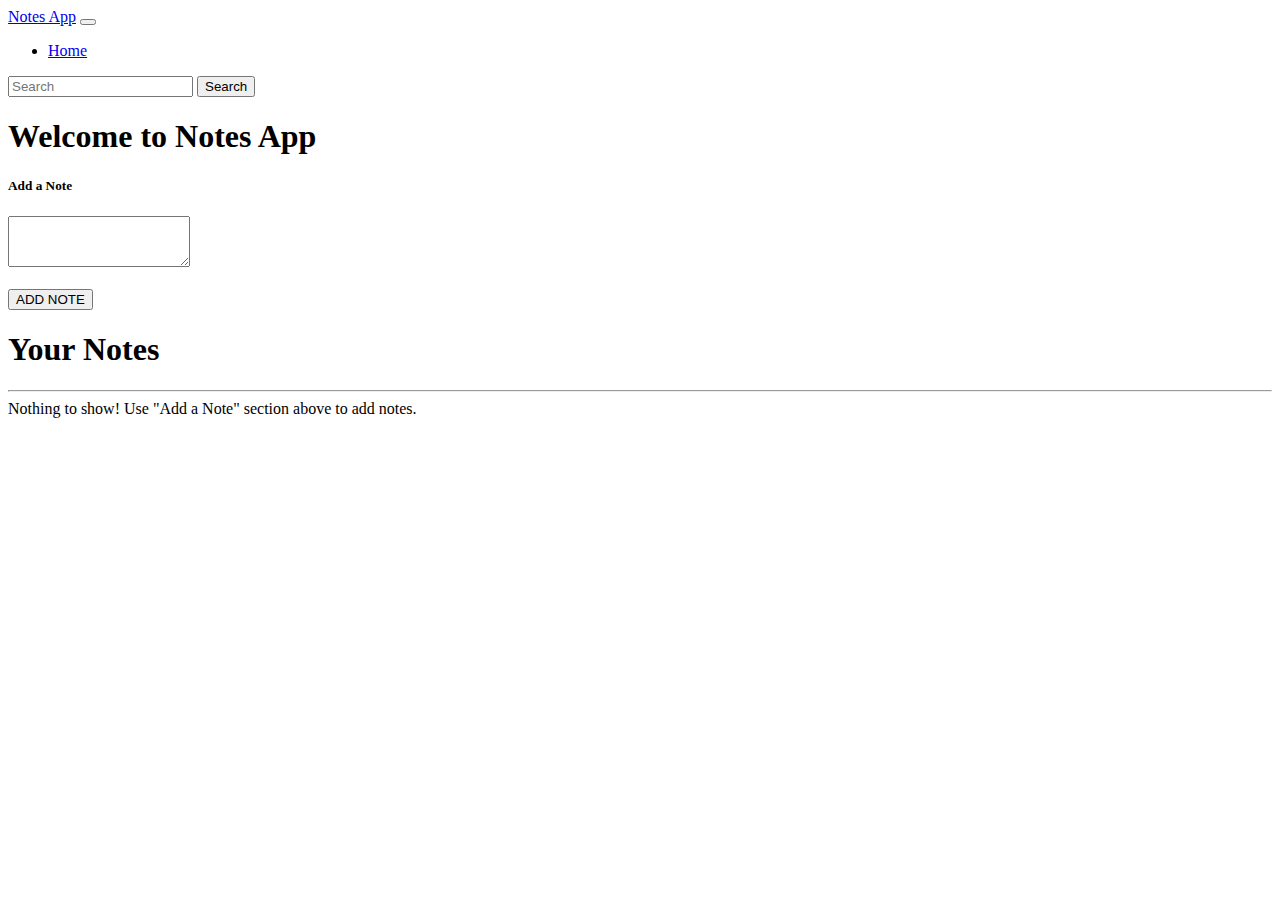
<file: notesapp/index.html>
<!DOCTYPE html>
<html lang="en">
  <head>
    <meta charset="UTF-8" />
    <meta http-equiv="X-UA-Compatible" content="IE=edge" />
    <meta name="viewport" content="width=device-width, initial-scale=1.0" />
    <title>Notes App</title>
    <link
      href="https://cdn.jsdelivr.net/npm/bootstrap@5.0.2/dist/css/bootstrap.min.css"
      rel="stylesheet"
      integrity="sha384-EVSTQN3/azprG1Anm3QDgpJLIm9Nao0Yz1ztcQTwFspd3yD65VohhpuuCOmLASjC"
      crossorigin="anonymous"
    />
  </head>
  <body>
    <nav class="navbar navbar-expand-lg navbar-dark bg-dark">
        <div class="container-fluid">
          <a class="navbar-brand" href="#">Notes App</a>
          <button class="navbar-toggler" type="button" data-bs-toggle="collapse" data-bs-target="#navbarSupportedContent" aria-controls="navbarSupportedContent" aria-expanded="false" aria-label="Toggle navigation">
            <span class="navbar-toggler-icon"></span>
          </button>
          <div class="collapse navbar-collapse" id="navbarSupportedContent">
            <ul class="navbar-nav me-auto mb-2 mb-lg-0">
              <li class="nav-item">
                <a class="nav-link active" aria-current="page" href="#">Home</a>
              </li>
            </ul>
            <form class="d-flex">
              <input class="form-control me-2" id="searchtext" type="search" placeholder="Search" aria-label="Search">
              <button class="btn btn-outline-success" type="submit">Search</button>
            </form>
          </div>
        </div>
      </nav>
      <div class="container my-3">
        <h1>Welcome to Notes App</h1>
        <div class="card">
            <div class="card-body">
              <h5 class="card-title">Add a Note</h5>
              <div class="form-group">
                <textarea class="form-control" rows="3" id="addtext"></textarea>
              </div>
              <br>
              <button class="btn btn-primary" id="addbtn">ADD NOTE</button>
            </div>
          </div>
     
      <h1>Your Notes</h1>
      <hr>
      <div id="notes" class="row container-fluid">
    </div>
    <script
      src="https://cdn.jsdelivr.net/npm/bootstrap@5.0.2/dist/js/bootstrap.bundle.min.js"
      integrity="sha384-MrcW6ZMFYlzcLA8Nl+NtUVF0sA7MsXsP1UyJoMp4YLEuNSfAP+JcXn/tWtIaxVXM"
      crossorigin="anonymous"
    ></script>
    <script
      src="https://cdn.jsdelivr.net/npm/@popperjs/core@2.9.2/dist/umd/popper.min.js"
      integrity="sha384-IQsoLXl5PILFhosVNubq5LC7Qb9DXgDA9i+tQ8Zj3iwWAwPtgFTxbJ8NT4GN1R8p"
      crossorigin="anonymous"
    ></script>
    <script
      src="https://cdn.jsdelivr.net/npm/bootstrap@5.0.2/dist/js/bootstrap.min.js"
      integrity="sha384-cVKIPhGWiC2Al4u+LWgxfKTRIcfu0JTxR+EQDz/bgldoEyl4H0zUF0QKbrJ0EcQF"
      crossorigin="anonymous"
    ></script>
    <script src="app.js"></script>
  </body>
</html>
</file>
